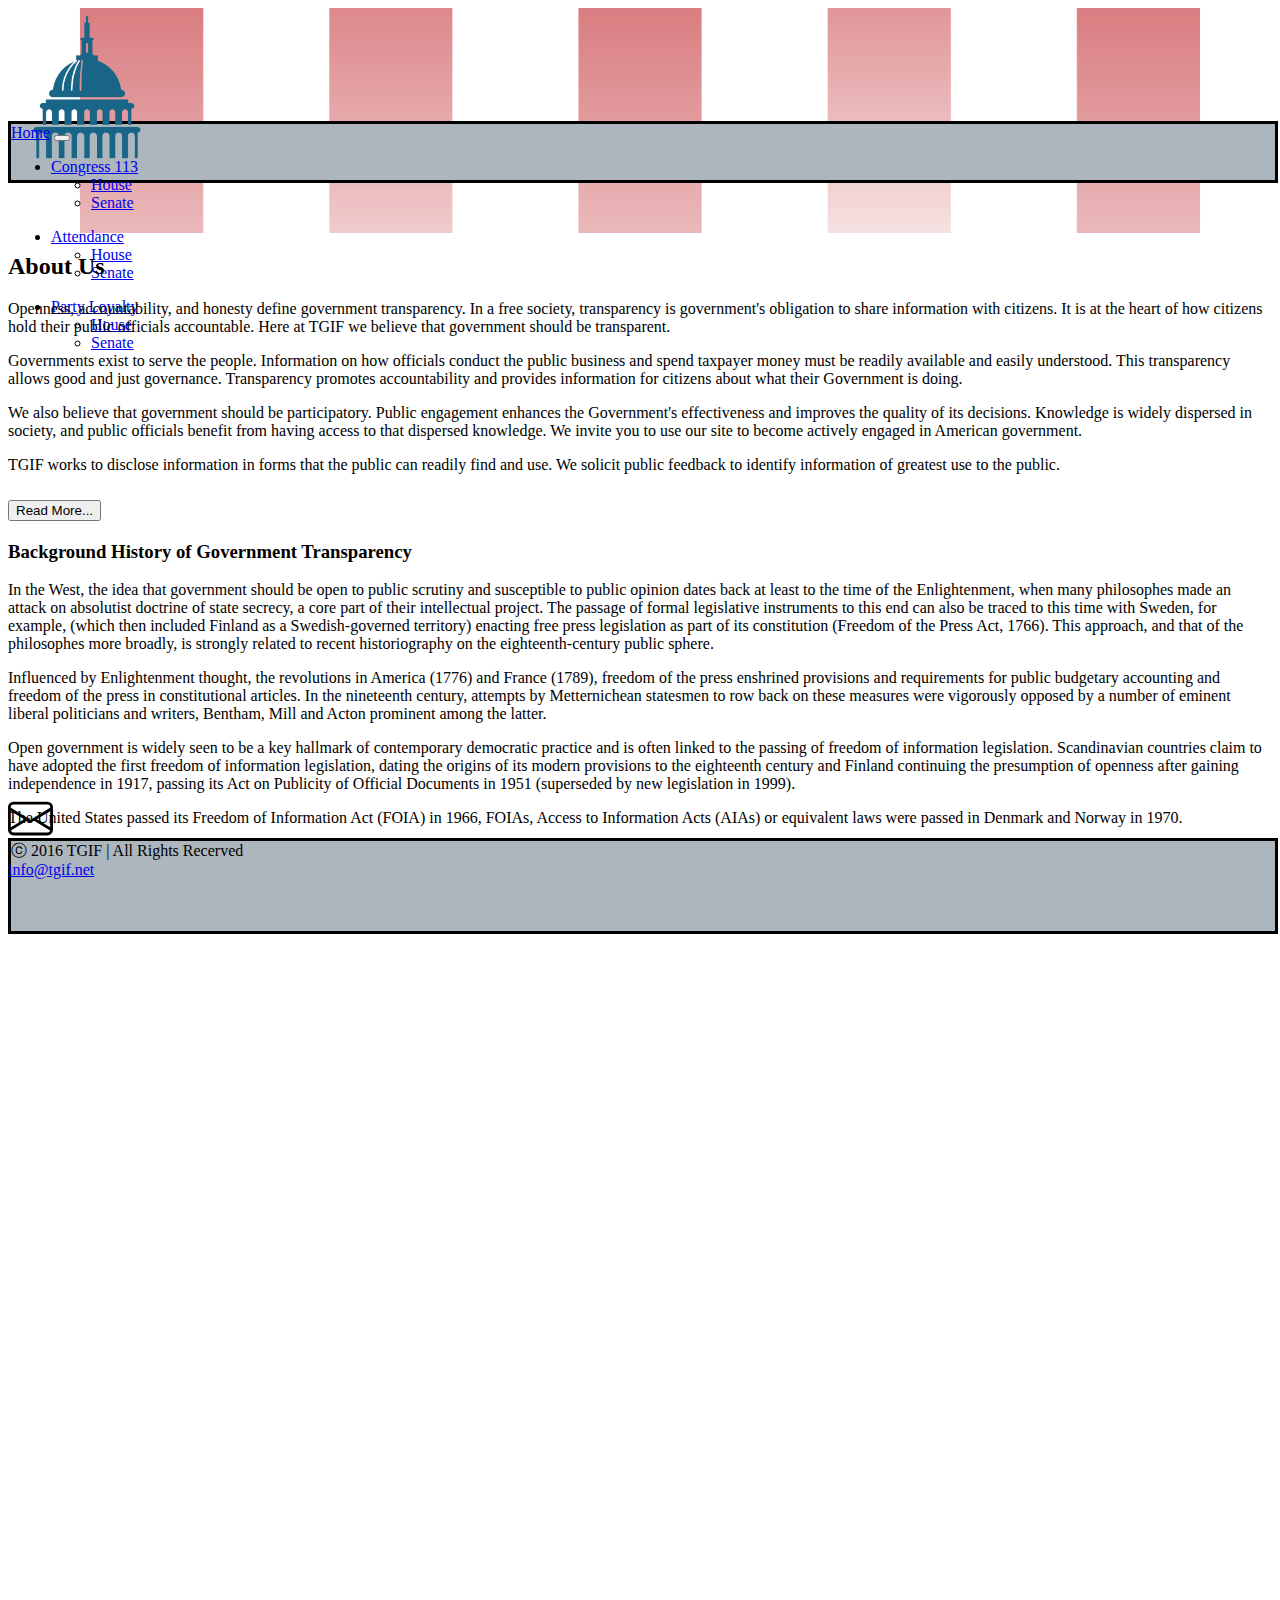
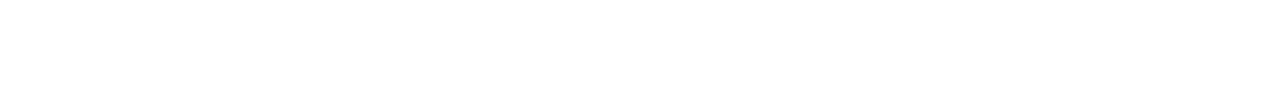
<file: index.html>
<!DOCTYPE html>
<html lang="en">
<head>
    <meta charset="UTF-8">
    <meta http-equiv="X-UA-Compatible" content="IE=edge">
    <meta name="viewport" content="width=device-width, initial-scale=1.0">
    <title>TGIF Home</title>
    <link href="https://cdn.jsdelivr.net/npm/bootstrap@5.1.0/dist/css/bootstrap.min.css" rel="stylesheet" integrity="sha384-KyZXEAg3QhqLMpG8r+8fhAXLRk2vvoC2f3B09zVXn8CA5QIVfZOJ3BCsw2P0p/We" crossorigin="anonymous">
    <link rel="stylesheet" href="./styles/main.css">
</head>
<body>
    <header class="container">
        <div class="row">
            <div class="col" id="logo">
                <img class="img-fluid" src="./assets/logo.png" alt="logo" id="congressLogo">
            </div>
            <div class="col d-flex justify-content-end" id="email">
              <img class="img-fluid" id="sobre" src="./assets/envelope.svg" alt="">
              <p class="fs-5"><a href="mailto:info@tgif.net">info@tgif.net</a></p>
            </div>
        </div>
        <div class="row">
            <nav class="col align-self-end navbar navbar-expand navbar-light">
                <div class="container-fluid">
                  <a class="navbar-brand" href="#">Home</a>
                  <button class="navbar-toggler" type="button" data-bs-toggle="collapse" data-bs-target="#navbarNavDarkDropdown" aria-controls="navbarNavDarkDropdown" aria-expanded="false" aria-label="Toggle navigation">
                    <span class="navbar-toggler-icon"></span>
                  </button>
                  <div class="collapse navbar-collapse" id="navbarNavDarkDropdown">
                    <ul class="navbar-nav">
                      <li class="nav-item dropdown">
                        <a class="nav-link dropdown-toggle" href="#" id="navbarDarkDropdownMenuLink" role="button" data-bs-toggle="dropdown" aria-expanded="false">
                          Congress 113
                        </a>
                        <ul class="dropdown-menu dropdown-menu-light" aria-labelledby="navbarDarkDropdownMenuLink">
                          <li><a class="dropdown-item" href="house_page.html">House</a></li>
                          <li><a class="dropdown-item" href="senate_page.html">Senate</a></li>
                        </ul>
                      </li>
                    </ul>
                    <ul class="navbar-nav">
                      <li class="nav-item dropdown">
                          <a class="nav-link dropdown-toggle" href="#" id="navbarDarkDropdownMenuLink" role="button" data-bs-toggle="dropdown" aria-expanded="false">
                              Attendance
                          </a>
                          <ul class="dropdown-menu dropdown-menu-light" aria-labelledby="navbarDarkDropdownMenuLink">
                          <li><a class="dropdown-item" href="attendance_house.html">House</a></li>
                          <li><a class="dropdown-item" href="attendance_senate.html">Senate</a></li>
                          </ul>
                      </li>
                  </ul>
                  <ul class="navbar-nav">
                      <li class="nav-item dropdown">
                          <a class="nav-link dropdown-toggle" href="#" id="navbarDarkDropdownMenuLink" role="button" data-bs-toggle="dropdown" aria-expanded="false">
                              Party Loyalty
                          </a>
                          <ul class="dropdown-menu dropdown-menu-light" aria-labelledby="navbarDarkDropdownMenuLink">
                          <li><a class="dropdown-item" href="partyLoyalty_house.html">House</a></li>
                          <li><a class="dropdown-item" href="partyLoyalty_senate.html">Senate</a></li>
                          </ul>
                      </li>
                  </ul>
                  </div>
                </div>
            </nav>
        </div>
    </header>
    <main class="container">
      <div class="row">
          <div class="col">
            <h2>About Us</h2>
            <p>
              Openness, accountability, and honesty define government
              transparency. In a free society, transparency is government's
              obligation to share information with citizens. It is at the heart
              of how citizens hold their public officials accountable. Here at
              TGIF we believe that government should be transparent.
            </p>
            <p>
              Governments exist to serve the people. Information on how
              officials conduct the public business and spend taxpayer money
              must be readily available and easily understood. This transparency
              allows good and just governance. Transparency promotes
              accountability and provides information for citizens about what
              their Government is doing.
            </p>
            <p>
              We also believe that government should be participatory. Public
              engagement enhances the Government's effectiveness and improves
              the quality of its decisions. Knowledge is widely dispersed in
              society, and public officials benefit from having access to that
              dispersed knowledge. We invite you to use our site to become
              actively engaged in American government.
            </p>
            <p>
              TGIF works to disclose information in forms that the public can
              readily find and use. We solicit public feedback to identify
              information of greatest use to the public.
            </p>

            <div class="accordion accordion-flush" id="accordionFlushHome">
              <div class="accordion-item">
                <h2 class="accordion-header" id="flush-headingOne">
                  <button
                    class="accordion-button collapsed"
                    type="button"
                    data-bs-toggle="collapse"
                    data-bs-target="#flush-collapseOne"
                    aria-expanded="false"
                    aria-controls="flush-collapseOne"
                  >
                    Read More...
                  </button>
                </h2>
                <div
                  id="flush-collapseOne"
                  class="accordion-collapse collapse"
                  aria-labelledby="flush-headingOne"
                  data-bs-parent="#accordionFlushHome"
                >
                  <div class="accordion-body">
                    <h3>Background History of Government Transparency</h3>
                    <p>
                      In the West, the idea that government should be open to
                      public scrutiny and susceptible to public opinion dates
                      back at least to the time of the Enlightenment, when many
                      philosophes made an attack on absolutist doctrine of state
                      secrecy, a core part of their intellectual project. The
                      passage of formal legislative instruments to this end can
                      also be traced to this time with Sweden, for example,
                      (which then included Finland as a Swedish-governed
                      territory) enacting free press legislation as part of its
                      constitution (Freedom of the Press Act, 1766). This
                      approach, and that of the philosophes more broadly, is
                      strongly related to recent historiography on the
                      eighteenth-century public sphere.
                    </p>

                    <p>
                      Influenced by Enlightenment thought, the revolutions in
                      America (1776) and France (1789), freedom of the press
                      enshrined provisions and requirements for public budgetary
                      accounting and freedom of the press in constitutional
                      articles. In the nineteenth century, attempts by
                      Metternichean statesmen to row back on these measures were
                      vigorously opposed by a number of eminent liberal
                      politicians and writers, Bentham, Mill and Acton prominent
                      among the latter.
                    </p>

                    <p>
                      Open government is widely seen to be a key hallmark of
                      contemporary democratic practice and is often linked to
                      the passing of freedom of information legislation.
                      Scandinavian countries claim to have adopted the first
                      freedom of information legislation, dating the origins of
                      its modern provisions to the eighteenth century and
                      Finland continuing the presumption of openness after
                      gaining independence in 1917, passing its Act on Publicity
                      of Official Documents in 1951 (superseded by new
                      legislation in 1999).
                    </p>

                    <p>
                      The United States passed its Freedom of Information Act
                      (FOIA) in 1966, FOIAs, Access to Information Acts (AIAs)
                      or equivalent laws were passed in Denmark and Norway in
                      1970.
                    </p>
                  </div>
                </div>
              </div>
            </div>
          </div>
        </div>
    </main>
    <footer class="container d-flex align-items-center justify-content-center">
        <span>&#9426 2016 TGIF | All Rights Recerved</span>
    </footer>
    
    <script src="https://cdn.jsdelivr.net/npm/bootstrap@5.1.0/dist/js/bootstrap.bundle.min.js" integrity="sha384-U1DAWAznBHeqEIlVSCgzq+c9gqGAJn5c/t99JyeKa9xxaYpSvHU5awsuZVVFIhvj" crossorigin="anonymous"></script>
</body>
</html>
</file>
<file: styles/main.css>
header.container{
    width: 100%;
    height: 25vh;
    background-image: url(../assets/flag.png);
    background-repeat: no-repeat;
    background-size: cover;
    background-position-y: 70%;
}

.row{
    height: 50%;
}

#logo{
    height: 700%; /* se que ésto esta mal es medio "chancho"...pero asi lo pude resolver */
}

#congressLogo{
    height: 20%;
}

nav.col{
    width: 100%;
    height: 50%;
}

nav{
    border: 3px solid black;
    background-color: #adb5bd;
}

main.container{
    width: 100%;
    min-height: 65vh;
}

footer.container{
    width: 100%;
    height: 10vh;
    background-color: #adb5bd;
    border: 3px solid black;
}

#sobre{
    height: 5%;
}

#email{
    height: 100vh;
}
</file>
